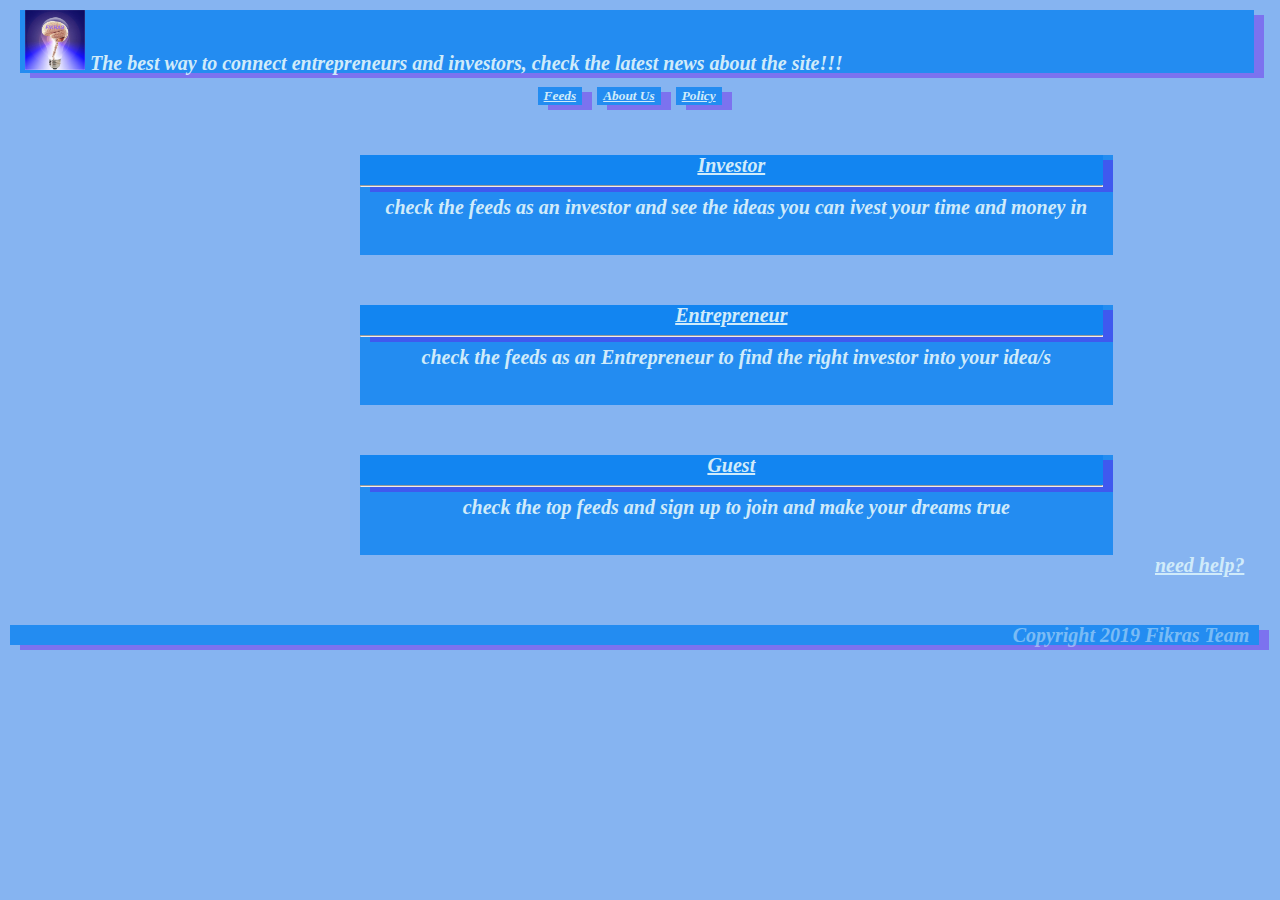
<file: index.html>
<!DOCTYPE html>
<html lang="en">

<head>
    <meta charset="UTF-8">
    <meta name="viewport" content="width=device-width, initial-scale=1.0">
    <meta http-equiv="X-UA-Compatible" content="ie=edge">
    <title>Fikras</title>
    <link rel="stylesheet" href="assets/css/reset.css">
    <link rel="stylesheet" href="https://maxcdn.bootstrapcdn.com/bootstrap/4.0.0-alpha.6/css/bootstrap.min.css"
        integrity="sha384-rwoIResjU2yc3z8GV/NPeZWAv56rSmLldC3R/AZzGRnGxQQKnKkoFVhFQhNUwEyJ" crossorigin="anonymous">
    <link rel="stylesheet" href="assets/css/style.css">
</head>

<body>
        <header>
        <a  href="index.html"><img src="assets/images/fikras.logo.png" width="60px" height="60px" alt="Home"></a>
        
    <!-- Here is the title of the header -->
       
            The best way to connect entrepreneurs and investors, check the latest news about the site!!!
        
            </header>
     <nav>
        <button class="navbutton"><a href="html/feed.html">Feeds</a></button>
        <button class="navbutton"><a href="html/about.html">About Us</a></button>
        <button class="navbutton"><a href="html/policy.html">Policy</a></button>

    </nav>
    <div>
        <section>
            <div class="navbutton" alt="Investor"><a href="html/investor.html"><h2>Investor</h2></a><hr>
            </div><p>check the feeds as an investor and see the ideas you can ivest your time and money in</p>
        </section>
        <section>
            <div class="navbutton" alt="Entrepreneur"><a href="html/entrep.html"><h2>Entrepreneur</h2></a><hr>
            </div><p>check the feeds as an Entrepreneur to find the right investor into your idea/s</p>
        </section>
        <section>    
        <div class="navbutton" alt="Guest"><a href="index.html"><h2>Guest</h2></a><hr>
        </div><p>check the top feeds and sign up to join and make your dreams true</p>
        </section>
        <div class="contact"><a href="html/contact.html">need help?</a></div>
    </div>
    <div><footer><p id="watermark">Copyright 2019 Fikras Team</p></footer></div>
</body>

</html>
</file>
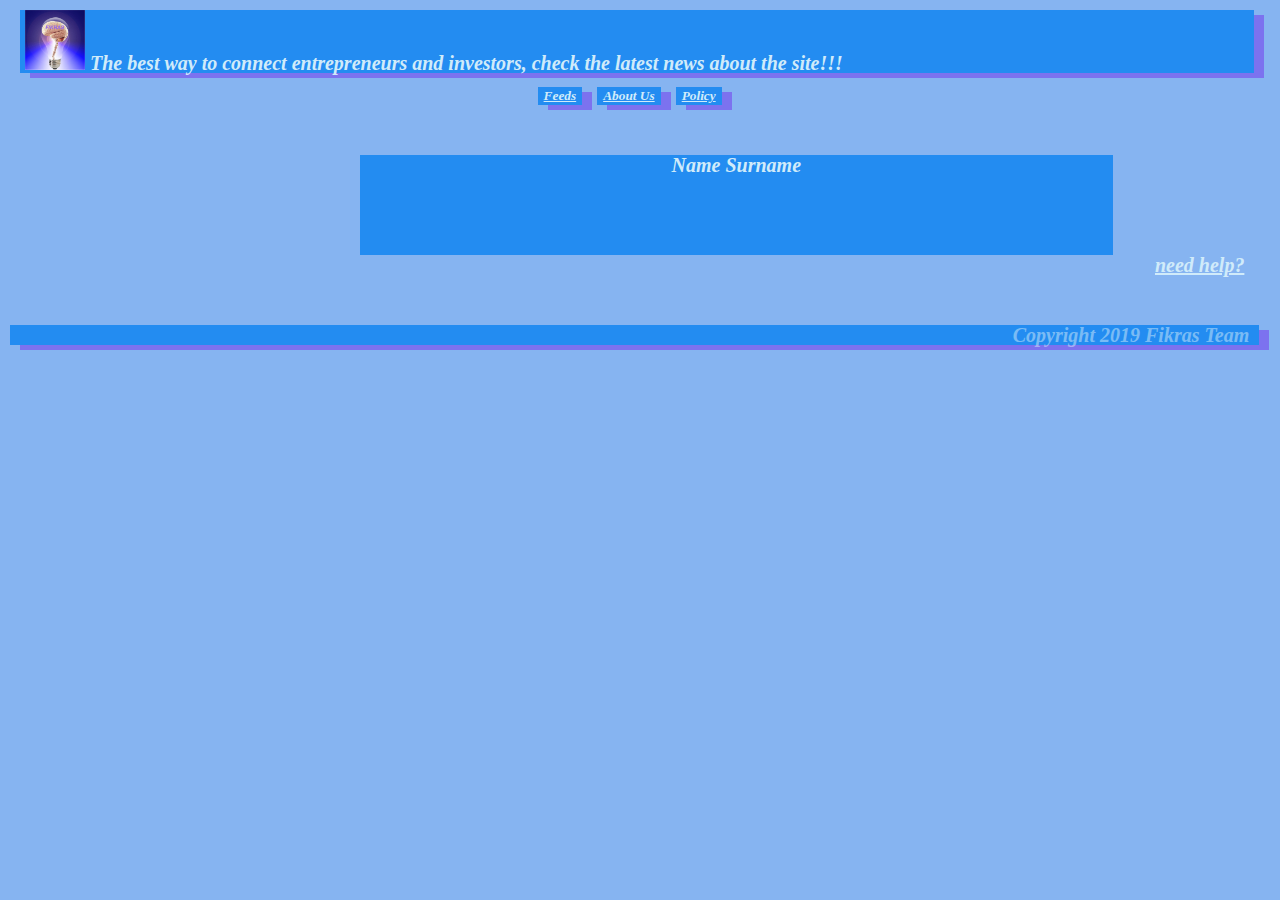
<file: html/contact.html>
<!DOCTYPE html>
<html lang="en">

<head>
    <meta charset="UTF-8">
    <meta name="viewport" content="width=device-width, initial-scale=1.0">
    <meta http-equiv="X-UA-Compatible" content="ie=edge">
    <title>Fikras</title>
    <link rel="stylesheet" href="../assets/css/reset.css">
    <link rel="stylesheet" href="https://maxcdn.bootstrapcdn.com/bootstrap/4.0.0-alpha.6/css/bootstrap.min.css"
        integrity="sha384-rwoIResjU2yc3z8GV/NPeZWAv56rSmLldC3R/AZzGRnGxQQKnKkoFVhFQhNUwEyJ" crossorigin="anonymous">
    <link rel="stylesheet" href="../assets/css/style.css">
</head>

<body>
        <header>
        <a  href="../index.html"><img src="../assets/images/fikras.logo.png" width="60px" height="60px" alt="Home"></a>
        
    <!-- Here is the title of the header -->
       
            The best way to connect entrepreneurs and investors, check the latest news about the site!!!
        
            </header>
     <nav>
        <button class="navbutton"><a href="feed.html">Feeds</a></button>
        <button class="navbutton"><a href="about.html">About Us</a></button>
        <button class="navbutton"><a href="policy.html">Policy</a></button>

    </nav>
    <div>
        <section>
        <title>Contact us</title>  
        <form>Name Surname</form> 
        </section>
        <div class="contact"><a href="contact.html">need help?</a></div>
    </div>
    <div><footer><p id="watermark">Copyright 2019 Fikras Team</p></footer></div>
</body>

</html>
</file>
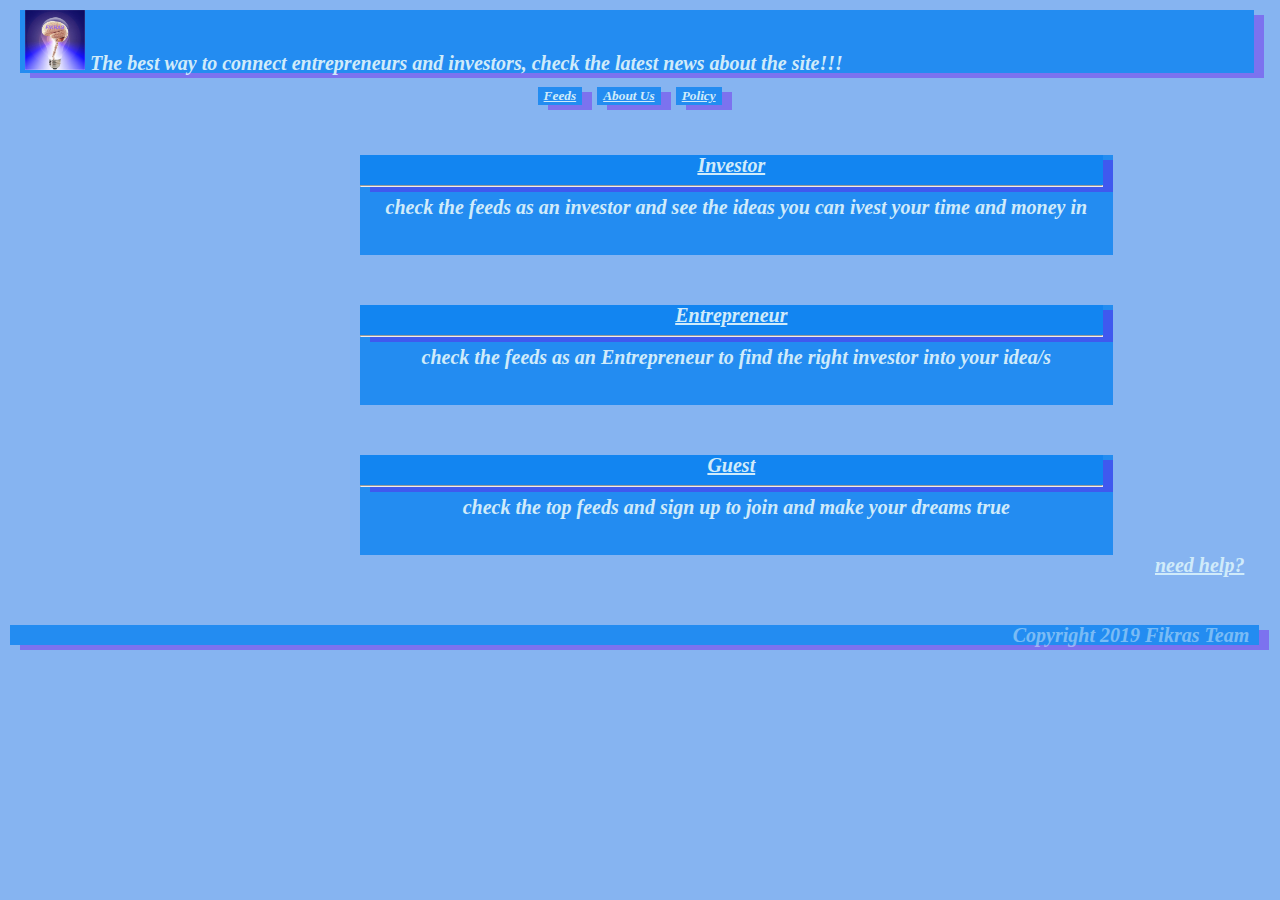
<file: html/entrep.html>
<!DOCTYPE html>
<html lang="en">

<head>
    <meta charset="UTF-8">
    <meta name="viewport" content="width=device-width, initial-scale=1.0">
    <meta http-equiv="X-UA-Compatible" content="ie=edge">
    <title>Fikras</title>
    <link rel="stylesheet" href="../assets/css/reset.css">
    <link rel="stylesheet" href="https://maxcdn.bootstrapcdn.com/bootstrap/4.0.0-alpha.6/css/bootstrap.min.css"
        integrity="sha384-rwoIResjU2yc3z8GV/NPeZWAv56rSmLldC3R/AZzGRnGxQQKnKkoFVhFQhNUwEyJ" crossorigin="anonymous">
    <link rel="stylesheet" href="../assets/css/style.css">
</head>

<body>
        <header>
        <a  href="../index.html"><img src="../assets/images/fikras.logo.png" width="60px" height="60px" alt="Home"></a>
        
    <!-- Here is the title of the header -->
       
            The best way to connect entrepreneurs and investors, check the latest news about the site!!!
        
            </header>
     <nav>
        <button class="navbutton"><a href="feed.html">Feeds</a></button>
        <button class="navbutton"><a href="about.html">About Us</a></button>
        <button class="navbutton"><a href="policy.html">Policy</a></button>

    </nav>
    <div>
        <section>
            <div class="navbutton" alt="Investor"><a href="investor.html"><h2>Investor</h2></a><hr>
            </div><p>check the feeds as an investor and see the ideas you can ivest your time and money in</p>
        </section>
        <section>
            <div class="navbutton" alt="Entrepreneur"><a href="entrep.html"><h2>Entrepreneur</h2></a><hr>
            </div><p>check the feeds as an Entrepreneur to find the right investor into your idea/s</p>
        </section>
        <section>    
        <div class="navbutton" alt="Guest"><a href="../index.html"><h2>Guest</h2></a><hr>
        </div><p>check the top feeds and sign up to join and make your dreams true</p>
        </section>
        <div class="contact"><a href="contact.html">need help?</a></div>
    </div>
    <div><footer><p id="watermark">Copyright 2019 Fikras Team</p></footer></div>
</body>

</html>
</file>
<file: assets/css/style.css>
body{
    font-family: 'Times New Roman', Times, serif;
    font-size: 20px;
    width: 98%;
    font-style: italic;
    font-stretch: expanded;
    color: rgb(208, 235, 250);
    font-weight: bold;
    margin-left: 10px;
    background-color: rgb(134, 180, 241);
}
header{
    background-color: rgba(16, 132, 241, 0.835);
    margin-top: 10px;
    margin-left: 10px;
    width: 98%;
    text-align: auto;
    box-shadow: 10px 5px rgba(109, 10, 238, 0.39);
    padding-left: 5px;
    object-position: left;
}
nav{
    text-align: center;
    margin-top: 10px;
    margin-left: 10px;
    width: 98%;
    color: rgb(208, 235, 250);
    font-weight: bold;
}
button{
    border: 1px;
    box-shadow: 10px 5px rgba(109, 10, 238, 0.39);
    background-color: rgba(16, 132, 241, 0.835);

}
.navbutton{
    background-color: rgba(16, 132, 241, 0.835);
    border: 1px;
    box-shadow: 10px 5px rgba(109, 10, 238, 0.39);
    font-style: italic;
    color: rgb(208, 235, 250);
    font-weight: bold;
    margin-right: 10px;

}
a{
    font-style: italic;
    font-family: 'Times New Roman', Times, serif;
    color: rgb(208, 235, 250);
    font-weight: bold;
}
section{
    width: 60%;
    height: 100px;
    text-align: center;
    margin-left: 350px;
    margin-top: 50px;
    background-color: rgba(16, 132, 241, 0.835);
    font-style: italic;
    color: rgb(208, 235, 250);
    font-weight: bold;

}
.contact{
    position: sticky;
    bottom: 60px;
    margin-right: 20px;
    text-align: right;
}
footer{
    background-color: rgba(16, 132, 241, 0.835);
    margin-top: 50px;
    width: 98%;
    box-shadow: 10px 5px rgba(109, 10, 238, 0.39);
    text-align: end;
    position: static;
    /* bottom: 10px; */
    padding: 0px 10px 0px 10px;
}
#watermark{
    opacity: 0.5;
}
@media screen and (max-width: 980px){
    body{
        width: 980px;
    }
    header{
        width: 95%;
    }
    /* nav{
        text-align: end;
        margin-top: 10px;
        width: 95%;
    } */
    section{
        width: 60%;
        height: auto;
        text-align: center;
        margin-left: 250px;
    
    }
    .contact{
        text-align: end;
        margin-top: 50px;
        margin-right: 30px;
    }
}
@media screen and (max-width: 640px){
    body{
        width: 640px;
    }
    header{
        width: 92%;
    }
    /* nav{
        margin-top: 10px;
        width: 92%;
    } */
    section{
        width: 60%;
        height: auto;
        text-align: center;
        margin-left: 100px;
    }
    footer{
        width: 92%;
        text-align: end; 
}
}
/* @media screen and (max-width: 400px){
    body{
        width: 400px;
    }
    header{
        width: 90%;
    }
    nav{
        text-align: end;
        margin-top: 10px;
        width: 90%;
    }
    section{
        width: 60%;
        height: auto;
        text-align: center;
        /* margin-left: 50px; */
/*     
    }
    .contact{
        text-align: end;
        margin-top: 50px;
        margin-right: 30px;
    }
    footer{
        width: 90%;
        text-align: end;
         
}
} */
</file>
